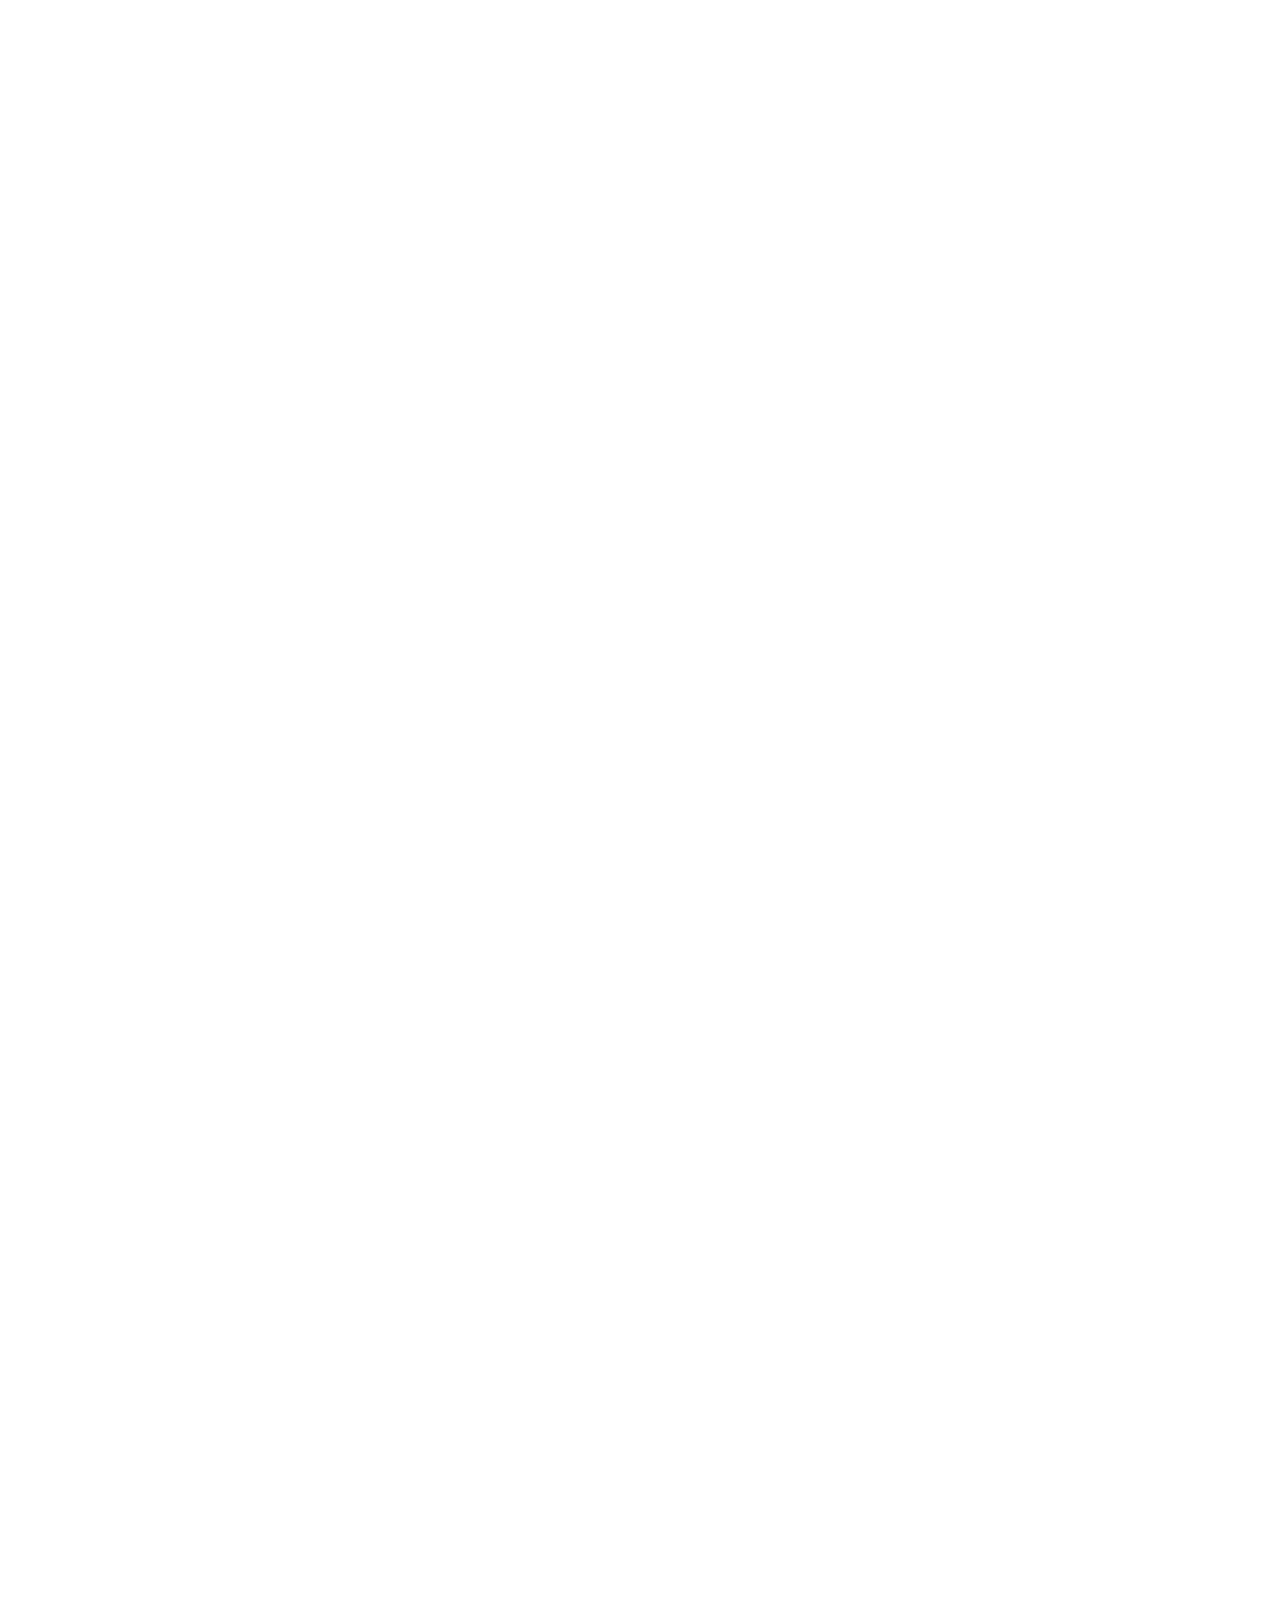
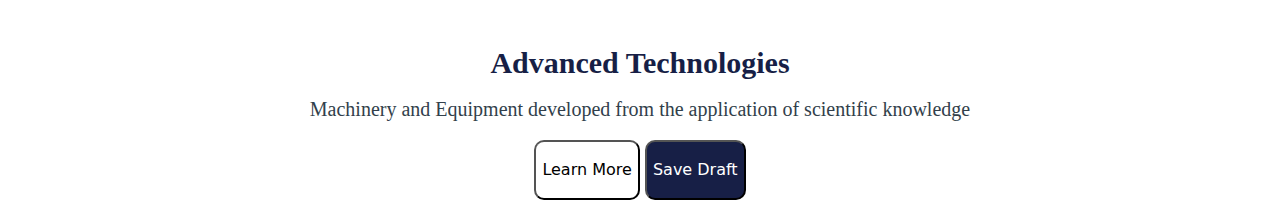
<file: Advanced_Technologies-Cover-Page/index.html>
<!DOCTYPE html>
<html lang="en">
<head>
    <meta charset="UTF-8">
    <meta name="viewport" content="width=device-width, initial-scale=1.0">
    <title>Document</title>
    <link rel="stylesheet" href="index.css">
    <link href="https://cdn.jsdelivr.net/npm/bootstrap@5.3.2/dist/css/bootstrap.min.css" rel="stylesheet">
</head>
<body>
    <div class="Advanced-background d-flex justify-content-end  flex-column ">
        <div class="Advanced-card ">
            <h1 class="card-heading">Advanced Technologies</h1>
            <p class="card-descripton">Machinery and Equipment developed from the application of scientific knowledge</p>
            <div class="text-center">
            <button class="button1">Learn More</button>
            <button class="button2">Save Draft</button>
            </div>
        </div>

    </div>
</body>
</html>
</file>
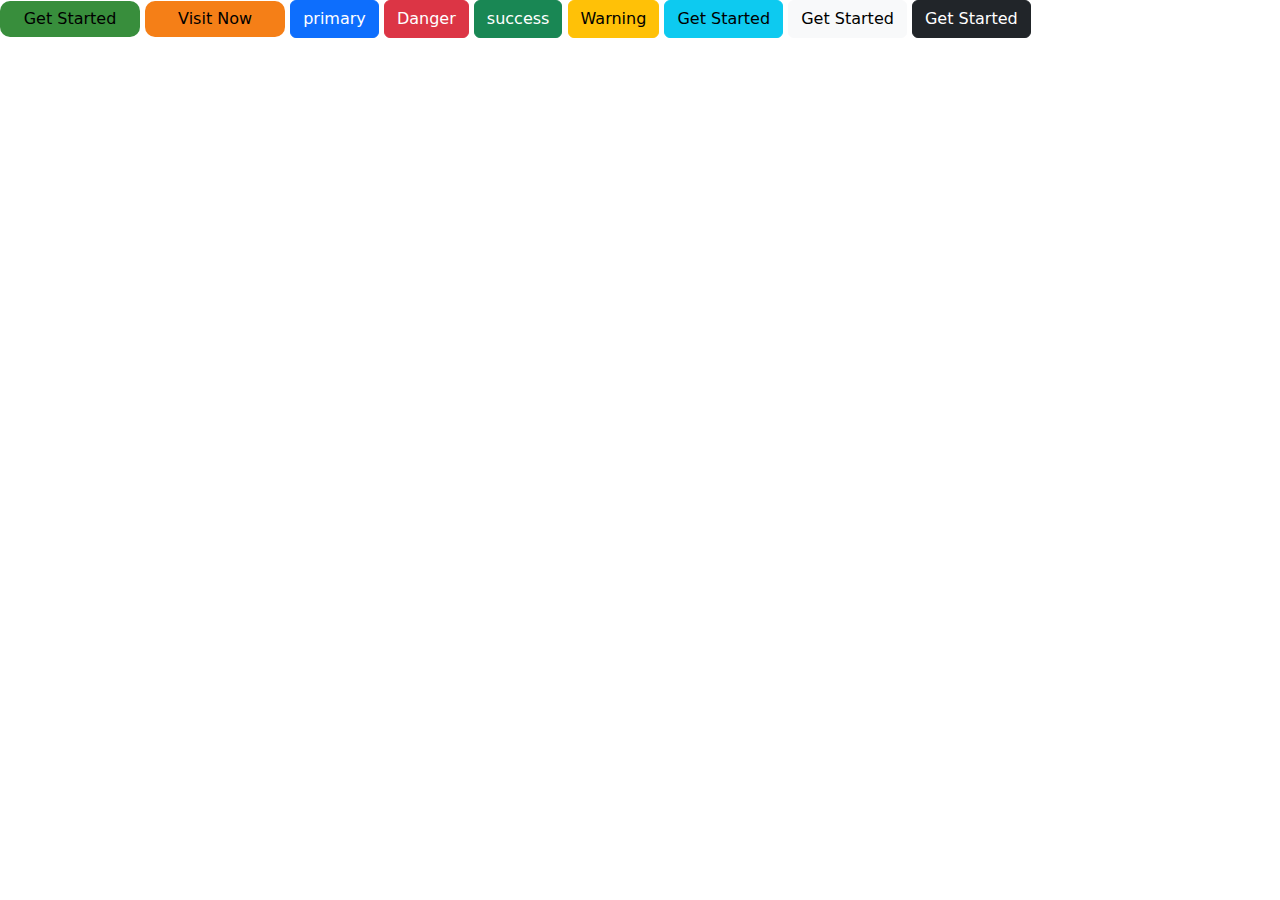
<file: Bootstrap/index.html>
<!DOCTYPE html>
<html lang="en">
<head>
    <meta charset="UTF-8">
    <meta name="viewport" content="width=device-width, initial-scale=1.0">
    <title>Document</title>
     <link 
      href="https://cdn.jsdelivr.net/npm/bootstrap@5.3.2/dist/css/bootstrap.min.css" 
      rel="stylesheet">
    <link rel="stylesheet" href="index.css">
</head>
<body>
<button class="button button-green">Get Started</button>
<button class="button button-orange">Visit Now</button>
<button class="btn btn-primary">primary</button>
<button class="btn btn-danger">Danger</button>
<button class="btn btn-success">success</button>
<button class="btn btn-warning">Warning</button>
 <button class="btn btn-info">Get Started</button>
    <button class="btn btn-light">Get Started</button>
    <button class="btn btn-dark">Get Started</button>
</body>
</html>
</file>
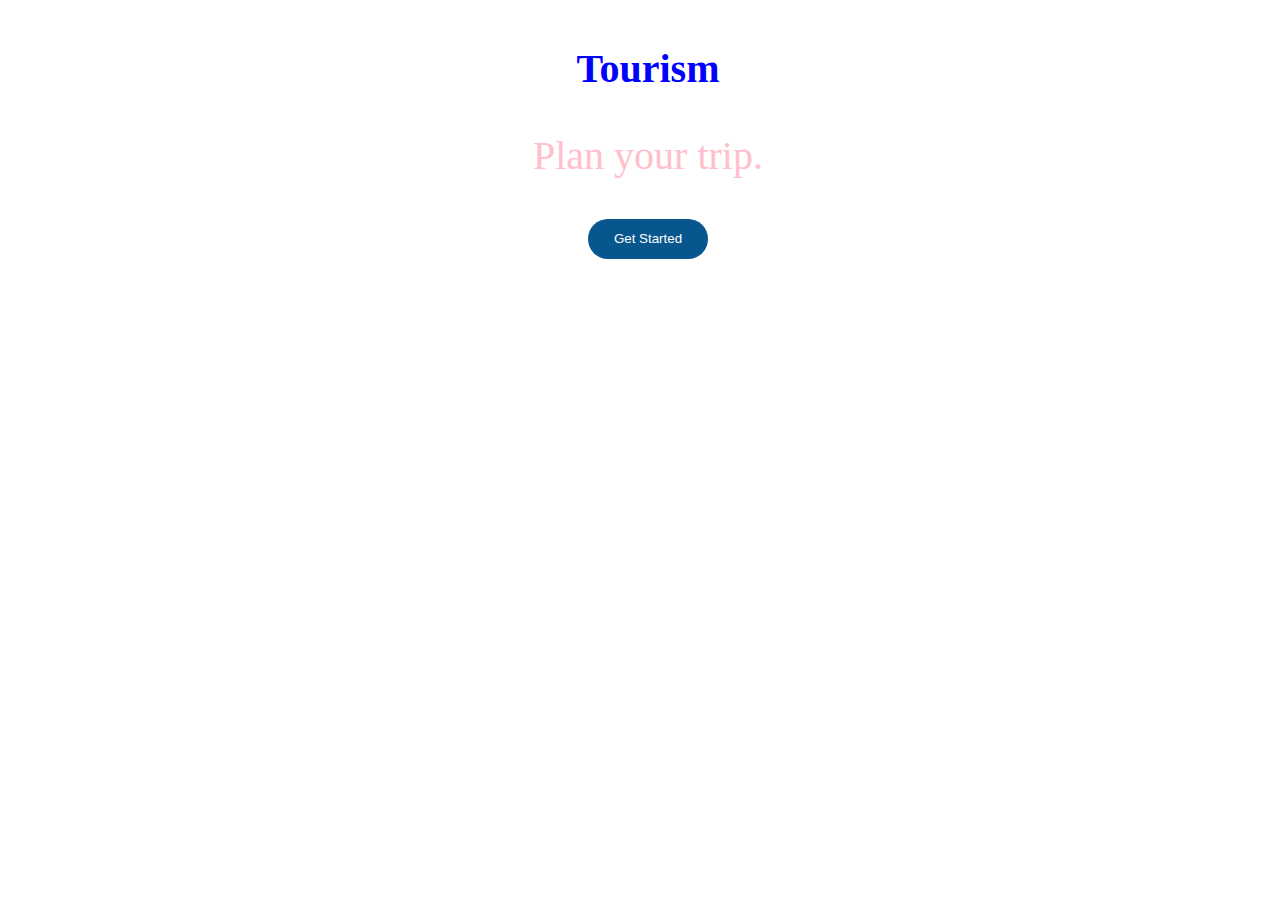
<file: CSS-BOX-MODEL/index.html>
<!DOCTYPE html>
<html lang="en">
<head>
    <meta charset="UTF-8">
    <meta name="viewport" content="width=device-width, initial-scale=1.0">
    <title>Document</title>
    <link rel="stylesheet" href="index.css">
</head>
<body>
  <div >
      <div class="bg-container d-flex flex-column justify-content-center vh-100 align-items-center">
            <div class="card p-4 text-center">
              <h1 class="main-heading">
                  Tourism
              </h1>
              <p class="paragraph">
                  Plan your trip.
              </p>
                <button class="button"> Get Started </button>

            </div>
    </div>
  </div>  
  </body>
</html>
</file>
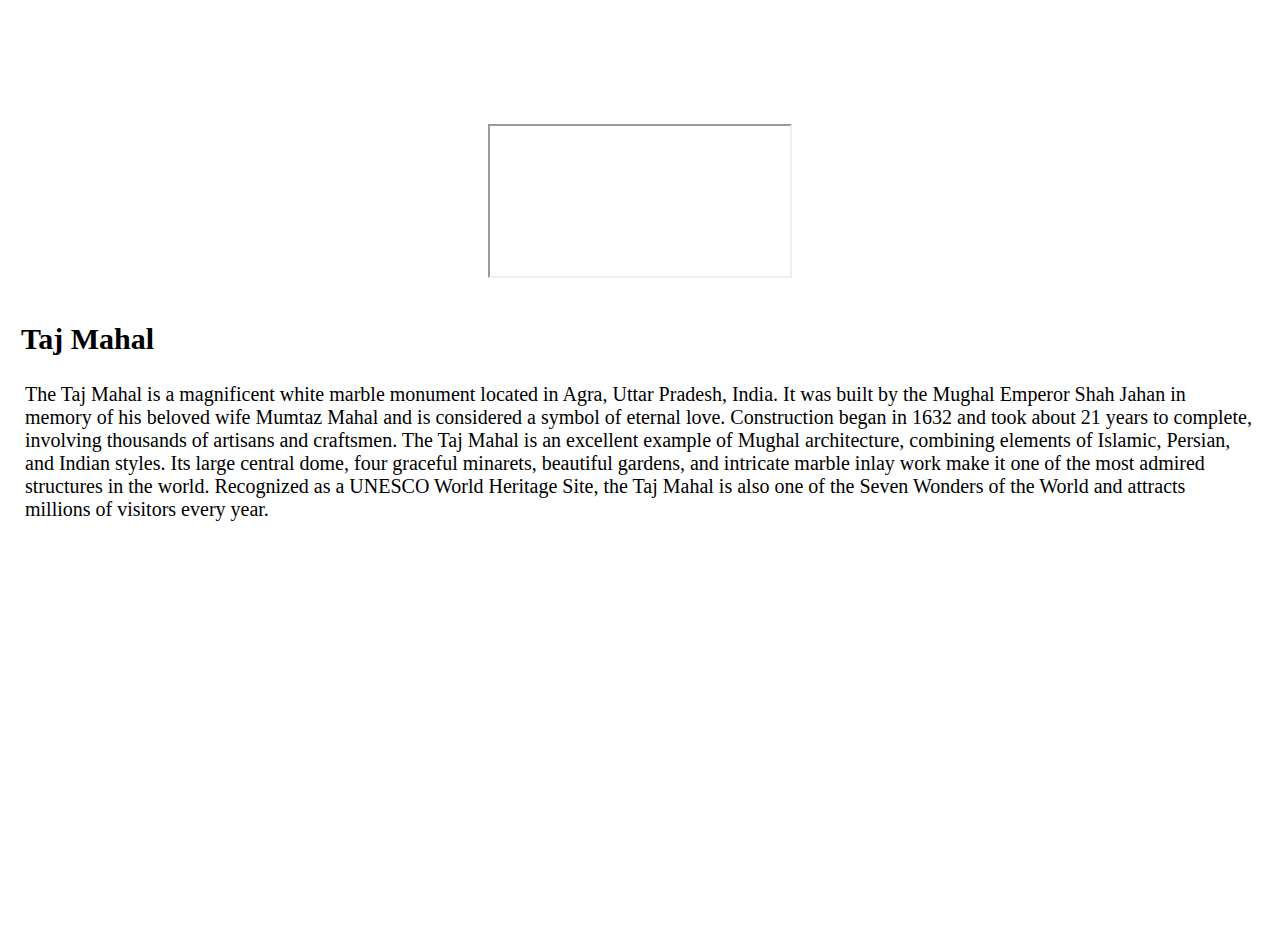
<file: Embed-You-Tube-Video/index.html>
<!DOCTYPE html>
<html lang="en">
<head>
    <meta charset="UTF-8">
    <meta name="viewport" content="width=device-width, initial-scale=1.0">
    <title>Document</title>
    <link rel="stylesheet" href="index.css">
    <link href="https://cdn.jsdelivr.net/npm/bootstrap@5.3.8/dist/css/bootstrap.min.css" rel="stylesheet" integrity="sha384-sRIl4kxILFvY47J16cr9ZwB07vP4J8+LH7qKQnuqkuIAvNWLzeN8tE5YBujZqJLB" crossorigin="anonymous">
</head>
<body>
    <div class="detailed-view-bg-container">
        <h1 class="detailed-view-heading">
            Detailed View
        </h1>
        <div class="Detailed-view-card-container ">
            <div class="embed-responsive embed-responsive-16by9">
  <iframe class="embed-responsive-item" src="https://www.youtube.com/embed/bL_P7QphpdY?rel=0" allowfullscreen></iframe>
</div>
        </div>
        <div>
            <h1 class="heading">Taj Mahal</h1>
            <p class="description">The Taj Mahal is a magnificent white marble monument located in Agra, Uttar Pradesh, India. It was built by the Mughal Emperor Shah Jahan in memory of his beloved wife Mumtaz Mahal and is considered a symbol of eternal love. Construction began in 1632 and took about 21 years to complete, involving thousands of artisans and craftsmen. The Taj Mahal is an excellent example of Mughal architecture, combining elements of Islamic, Persian, and Indian styles. Its large central dome, four graceful minarets, beautiful gardens, and intricate marble inlay work make it one of the most admired structures in the world. Recognized as a UNESCO World Heritage Site, the Taj Mahal is also one of the Seven Wonders of the World and attracts millions of visitors every year.</p>
        </div>
    </div>
    <script src="https://cdn.jsdelivr.net/npm/bootstrap@5.3.2/dist/js/bootstrap.bundle.min.js"></script>

</body>
</html>
</file>
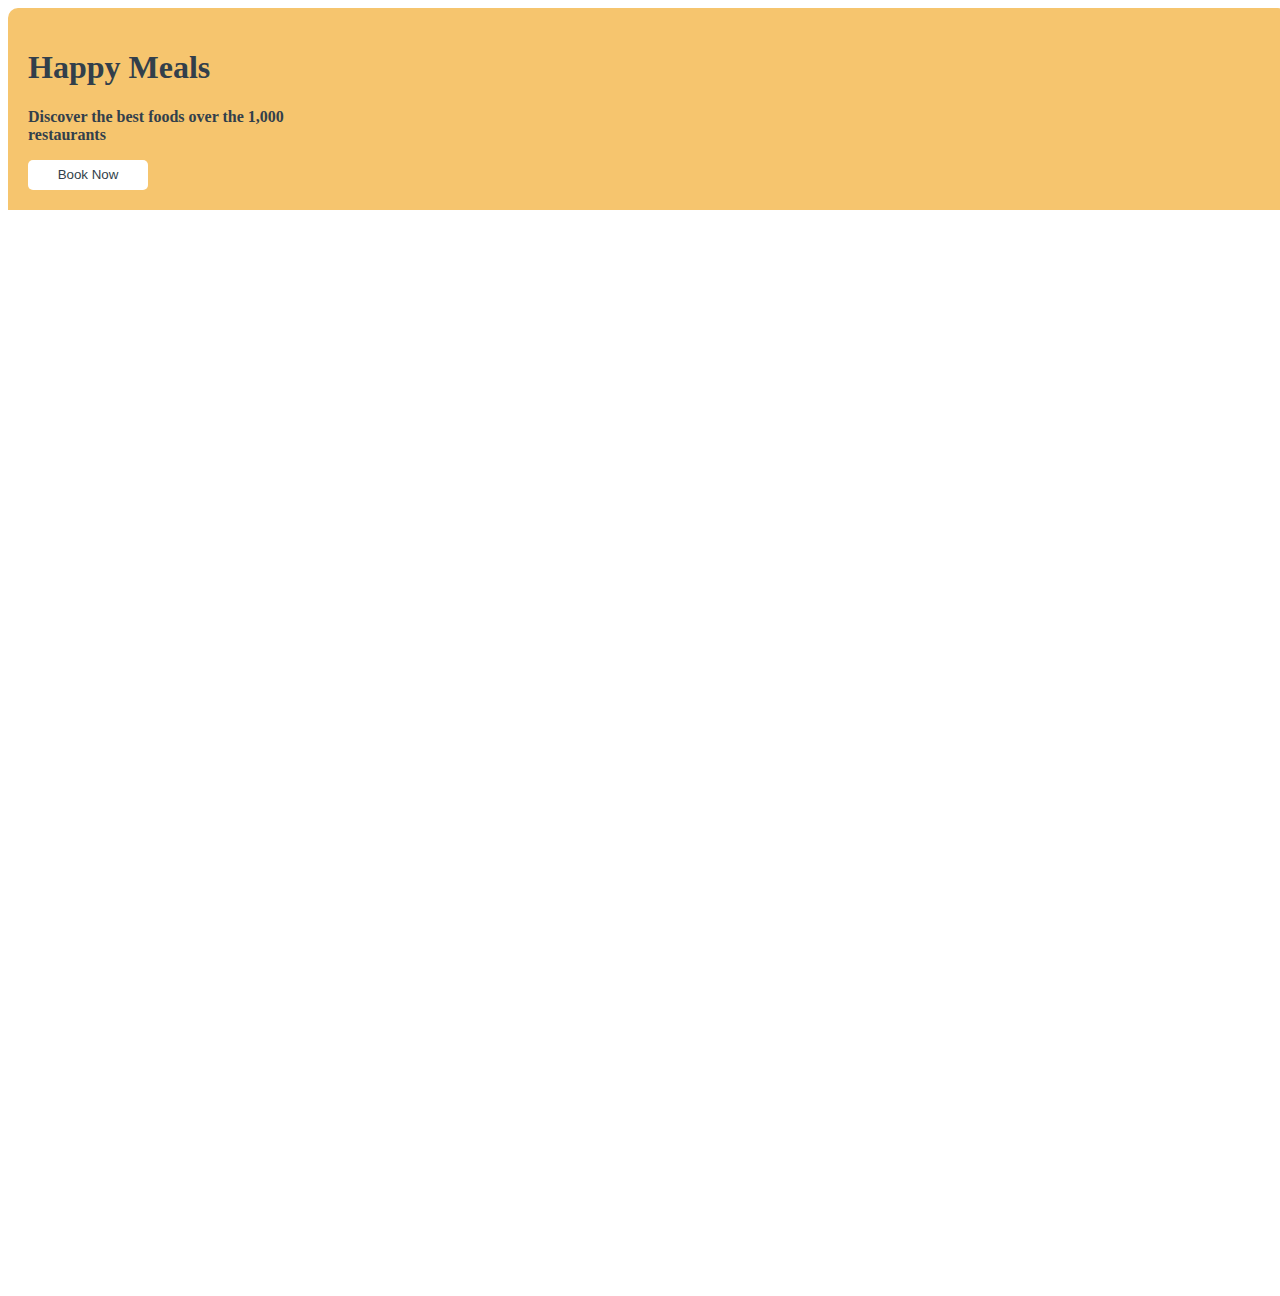
<file: Food-Order-Page/index.html>
<!DOCTYPE html>
<html lang="en">
<head>
    <meta charset="UTF-8">
    <meta name="viewport" content="width=device-width, initial-scale=1.0">
    <title>Document</title>
    <link rel="stylesheet" href="index.css">
</head>
<body>
     <div class="bg-card d-flex flex-column justify-content-end">
        <div class="menu-card">
            <h1 class="head">Happy Meals</h1>
            <p class="para">Discover the best foods over the 1,000 restaurants</p>
            <button class="button">Book Now</button>
        </div>
    </div>
</body>
</html>
</file>
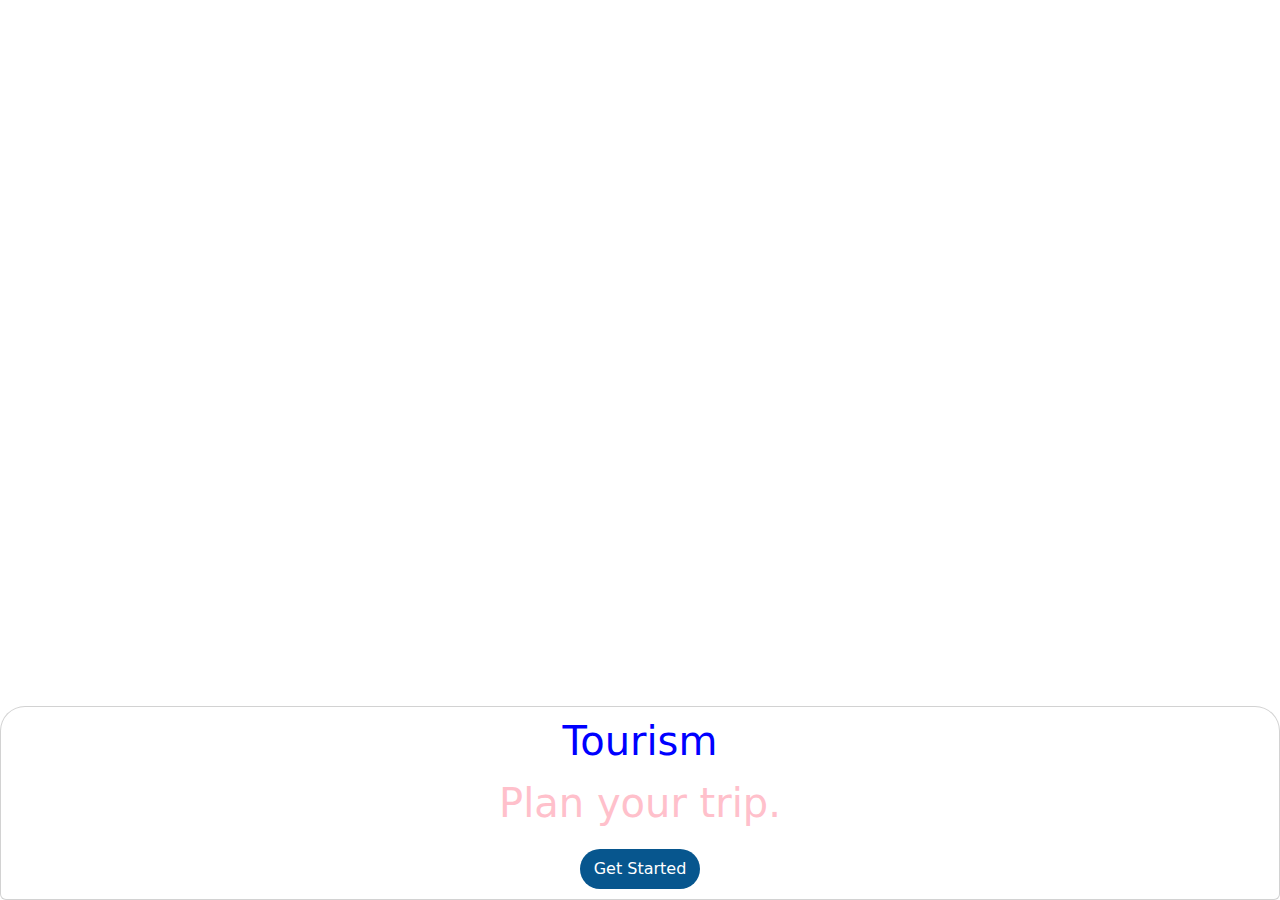
<file: Layout/index.html>
<!DOCTYPE html>
<html lang="en">
<head>
    <meta charset="UTF-8">
    <meta name="viewport" content="width=device-width, initial-scale=1.0">
    <title>Document</title>
     <link 
      href="https://cdn.jsdelivr.net/npm/bootstrap@5.3.2/dist/css/bootstrap.min.css" 
      rel="stylesheet">
    <link rel="stylesheet" href="index.css">
</head>
<body>
   <div>
      <div class="bg-container d-flex flex-column justify-content-end align-items-center">
            <div class="card text-center" id="bg-image">
              <h1 class="main-heading">
                  Tourism
              </h1>
              <p class="paragraph">
                  Plan your trip.
              </p>
              <div>
                <button class="button" onclick="changeImage()"> Get Started </button>
              </div>
                

            </div>
    </div>
  </div>  
    <script src="index.js"></script>   
</body>
</html>
</file>
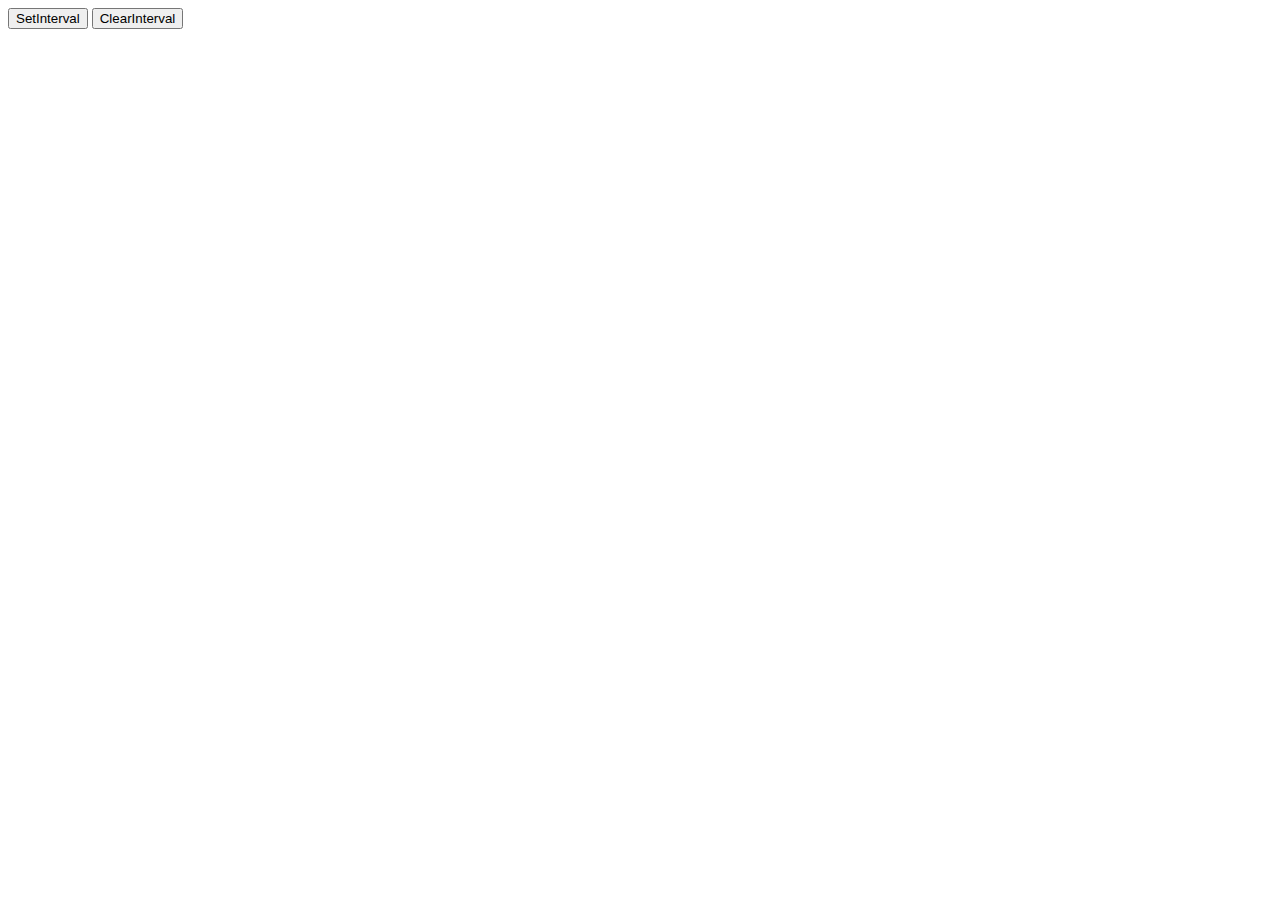
<file: Set-Clear-Interval/index.html>
<!DOCTYPE html>
<html lang="en">
<head>
    <meta charset="UTF-8">
    <meta name="viewport" content="width=device-width, initial-scale=1.0">
    <title>Document</title>
</head>
<body>
    <button id="setIntervalBtn">SetInterval</button>
    <button id="clearIntervalBtn">ClearInterval</button>
</body>
<script src="index.js"></script>
</html>
</file>
<file: Advanced_Technologies-Cover-Page/index.css>
.Advanced-background{
    background-image: url(" https://d2clawv67efefq.cloudfront.net/ccbp-static-website/arvrbg.png");
    background-size: cover;
    height: 1800px;
    width: 100vw;
}
.Advanced-card{
    background-color: white;
    border-top-left-radius: 20px;
    border-top-right-radius: 20px;
}
.card-heading{
    text-align: center;
    font-size: 30px;
    font-family: "Bree Serif";
    font-weight: bold;
    color: #171f46;
    padding: 5px;

}
.card-descripton{
    font-size: 20px;
    color: #323f4b;
    font-family: "Roboto";
    text-align: center;
}
.button1{
   height: 60px;
    width: 39opx;
    background-color: #ffffff;
     border-radius: 10px;

}

.button2{
    height: 60px;
    width: 39opx;
    background-color: #171f46;
    color: white;
    border-radius: 10px;

}
</file>
<file: Bootstrap/index.css>
.button {
    height: 36px;
    width: 140px;
    border-width: 0px;
    border-radius: 10px;
}
.button-green{
    background-color: #388E3C;
}

.button-orange{
    background-color: #F57F17;
}
</file>
<file: CSS-BOX-MODEL/index.css>
.bg-container {
    background-image: url("https://images.pexels.com/photos/459302/pexels-photo-459302.jpeg?cs=srgb&dl=sea-nature-sky-459302.jpg&fm=jpg");
  text-align: center;
  background-size: cover;
  height: 100vh;
  width: 100vw;
  
}
.card{
    background-color: white;
    text-align: center;
    border-top-left-radius: 25px;
    border-top-right-radius: 25px;
    padding: 10px;
}
.button{
    height: 40px;
    width: 120px;
    background-color: #07568e;
    color: white;
    border-radius: 25px;
    border-width: 0px;
}

.main-heading {
  color: blue;
  font-size: 40px;
}

.paragraph {
  color: pink;
  font-size: 40px;
}
</file>
<file: Embed-You-Tube-Video/index.css>
.detailed-view-heading{
    font-size: 30px;
    font-family: 'Franklin Gothic Medium', 'Arial Narrow', Arial, sans-serif;
    color: white;
    font-weight: bold;
    padding: 20px;
}
.detailed-view-bg-container{
    background-image: url("https://d2clawv67efefq.cloudfront.net/ccbp-static-website/seabg.png");
    background-size: cover;
     background-repeat: no-repeat;
    background-position: center;
    min-height: 100vh;
    width: 100%;
    
    
}
.Detailed-view-card-container{
    background-color: white;
    border-bottom-left-radius: 10px;
    border-bottom-right-radius: 10px;
    text-align: center;
    padding: 10px;
    margin: 20px;
}
.heading{
    font-size: 30px;
    font-weight: bold;
    font-family: "Roboto";
    padding: 10px;
    margin: 3px;
}
.description{
    font-size: 20px;
    
    font-family: "Roboto";
    padding: 10px;
    margin: 7px;
}
</file>
<file: Food-Order-Page/index.css>
.bg-card{
    background-image: url(" https://d2clawv67efefq.cloudfront.net/ccbp-static-website/foodbg.png");
    background-size: cover;
    height: 100vw;
    width: 100vw;
}
.menu-card{
    background-color: #f6c56e;
    border-top-left-radius: 10px;
    border-top-right-radius: 10px;
    padding: 20px;
}

.head{
    color: #323f4b;
    font-family: Bree Serif;
}
.para{
    color: #323f4b;
    font-family: Roboto;
    width: 300px;
    font-weight: 600;
}
.button{
    color: #323f4b;
    background-color: #ffffff;
    width: 120px;
    border-width: 0px;
    border-radius: 5px;
    height: 30px;
}
</file>
<file: Layout/index.css>
.bg-container {
    background-image: url("https://images.pexels.com/photos/459302/pexels-photo-459302.jpeg?cs=srgb&dl=sea-nature-sky-459302.jpg&fm=jpg");
  text-align: center;
  background-size: cover;
  height: 100vh;
  width: 100vw;
 
   display: flex;
 
  
}
.card{
    background-color: white;
    text-align: center;
    border-top-left-radius: 25px;
    border-top-right-radius: 25px;
    padding: 10px;
    width: 100vw;
      
}
.button{
    height: 40px;
    width: 120px;
    background-color: #07568e;
    color: white;
    border-radius: 25px;
    border-width: 0px;
}

.main-heading {
  color: blue;
  font-size: 40px;
}

.paragraph {
  color: pink;
  font-size: 40px;
}
</file>
